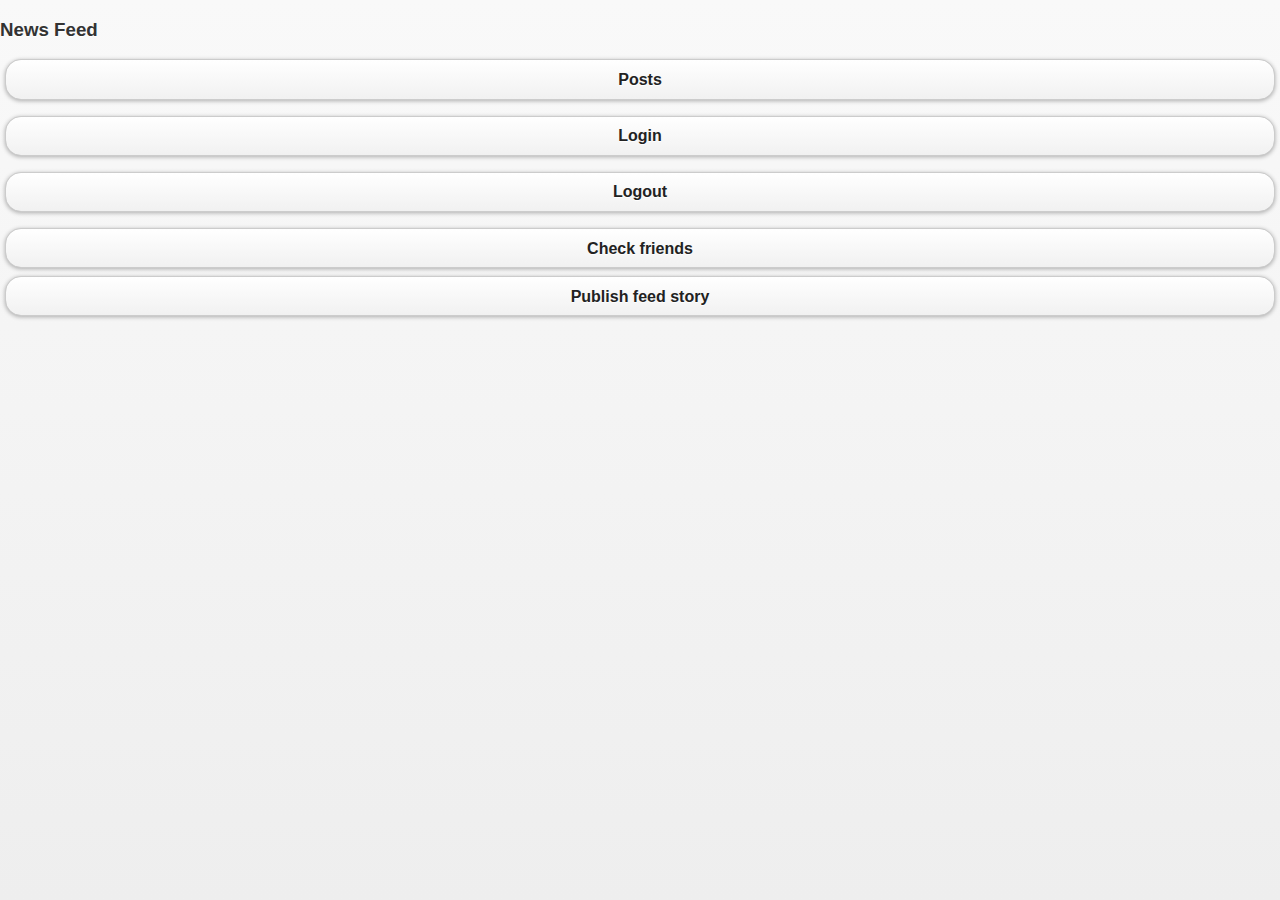
<file: www/index.html>
<!DOCTYPE html>
<html>
  <head>
  <title></title>
  
    <meta name="viewport" content="width=device-width, initial-scale=1.0, maximum-scale=1.0, user-scalable=no;" />
	<meta charset="utf-8">


	<!-- iPad/iPhone specific css below, add after your main css >
	<link rel="stylesheet" media="only screen and (max-device-width: 1024px)" href="ipad.css" type="text/css" />		
	<link rel="stylesheet" media="only screen and (max-device-width: 480px)" href="iphone.css" type="text/css" />		
	-->
	<!-- If your application is targeting iOS BEFORE 4.0 you MUST put json2.js from http://www.JSON.org/json2.js into your www directory and include it here -->
	<script type="text/javascript" charset="utf-8" src="cordova-1.7.0.js"></script>
    <link rel="stylesheet" type="text/css" href="js/jquery.mobile-1.1.0.min.css" />
    <script type="text/javascript" src="js/jquery-1.7.2.min.js"></script> 
    <script type="text/javascript" src="js/jquery.mobile-1.1.0.min.js"></script>
    <script type="text/javascript" src="js/cdv-plugin-fb-connect.js"></script>
    <script type="text/javascript" src="js/facebook_js_sdk.js"></script>
    <script type="text/javascript">


	// If you want to prevent dragging, uncomment this section
	/*
	function preventBehavior(e) 
	{ 
      e.preventDefault(); 
    };
	document.addEventListener("touchmove", preventBehavior, false);
	*/
	
	/* If you are supporting your own protocol, the var invokeString will contain any arguments to the app launch.
	see http://iphonedevelopertips.com/cocoa/launching-your-own-application-via-a-custom-url-scheme.html
	for more details -jm */
	/*
	function handleOpenURL(url)
	{
		// TODO: do something with the url passed in.
	}
	*/
	
	function onBodyLoad()
	{		
		document.addEventListener("deviceready", onDeviceReady, false);
	}
	
	/* When this function is called, Cordova has been initialized and is ready to roll */
	/* If you are supporting your own protocol, the var invokeString will contain any arguments to the app launch.
	see http://iphonedevelopertips.com/cocoa/launching-your-own-application-via-a-custom-url-scheme.html
	for more details -jm */


    </script>
  </head>
  <body>
  	<body>
   <div data-role="page" id="homepage">
        <script>
            document.addEventListener('deviceready', function() {
                                      try {
                                      FB.init({ appId: "152254864868681", nativeInterface: CDV.FB, useCachedDialogs: false });
                                      document.getElementById('data').innerHTML = "";
                                      FB.Event.subscribe('auth.authResponseChange', handleResponseChange); 
                                      } catch (e) {
                                      alert(e);
                                      }
                                      }, false);
            
            </script>
    
        <script>
            function handleReponseChange(response) {
                document.body.className = response.authResponse ? 'connected' : 'not_connected';
                
                if (response.authResponse) {
                    console.log(response);
                    
                    updateUserInfo(response);
                }
            }
            </script>
    
           <script>
               function showPosts() {
                   FB.api('/me/home', function(response) {
                          console.log(response);
                          
                          if (!response.error) {
                          var markup = '';
                          
                          var messages = response.data;
                          
                          for (var i=0; i < messages.length && i < 5; i++) {
                          var message = messages[i];
                          
                          if (typeof message.picture != 'undefined' || 'null') {
                            var postImage = '<img src="' + message.picture + '">';
                          }else{
                            var postImage = '';
                          
                          }
                          
                          markup += '<p>' + postImage + message.message + '<img src="https://graph.facebook.com/' + message.from['id'] + '/picture">' + message.from['name'] + '</p><br>';
                          }
                          
                          document.getElementById('newsfeedposts').innerHTML = markup;
                          }
                          });
               }       
               
               </script>
       

       <div id="newsfeedposts">
       <h3>News Feed</h3>
       </div>
       <div id="showposts">
           <p><button onClick="showPosts();">Posts</button></p>
       </div>        
        <div id="login">
            <p><button onClick="login();">Login</button></p>
        </div>
        <div id="logout">
            <p><button  onClick="FB.logout();">Logout</button></p>
        </div>
        
        <script>
            function login() {
                FB.login(
                         function(response) {
                         if (response.session) {
                         alert('logged in');
                         } else {
                         alert('not logged in');
                         }
                         },
                         { scope: "email, status_update, read_stream, user_photo, friends_photo" }
                         );
            }
            </script>
        
        <div id="user-info"></div>
        <script>
            function updateUserInfo(response) {
                FB.api('/me', function(response) {
                       document.getElementById('user-info').innerHTML = '<img src="https://graph.facebook.com/' + response.id + '/picture">' + response.name;
                       });
            }
            </script>
        <a href="#fl" data-role="button" onClick=getUserFriends()> Check friends </a>
        <a href="#post" data-role="button" onclick="publishStory();">Publish feed story</a><br>
    </div>
        
        <div data-role="pages" id="fl">
        <div id="user-friends"></div>
        <script>
            function getUserFriends() {
                FB.api('/me/friends&fields=name,picture', function(response) {
                       console.log(response);
                       
                       if (!response.error) {
                       var markup = '';
                       
                       var friends = response.data;
                       
                       for (var i=0; i < friends.length && i < 25; i++) {
                       var friend = friends[i];
                       
                       markup += '<img src="' + friend.picture + '"> ' + friend.name + '<br>';
                       }
                       
                       document.getElementById('user-friends').innerHTML = markup;
                       }
                       });
            }
            </script>
            <a href="#homepage" data-role="button">Back Home</a><br>
        </div>
        
        <div data-role="pages" id="post">
            <script>
                function publishStory() {
                    FB.ui({
                          method: 'feed'
                          }, 
                          function(response) {
                          console.log('publishStory response: ', response);
                          });
                    return false;
                }
                </script>
            <a href="#homepage" data-role="button">Back Home</a><br>
        </div>
        <style>
            body.connected #login { display: none; }
            body.connected #logout { display: block; }
            body.not_connected #login { display: block; }
            body.not_connected #logout { display: none; }
        </style>
  </body>
</html>
</file>
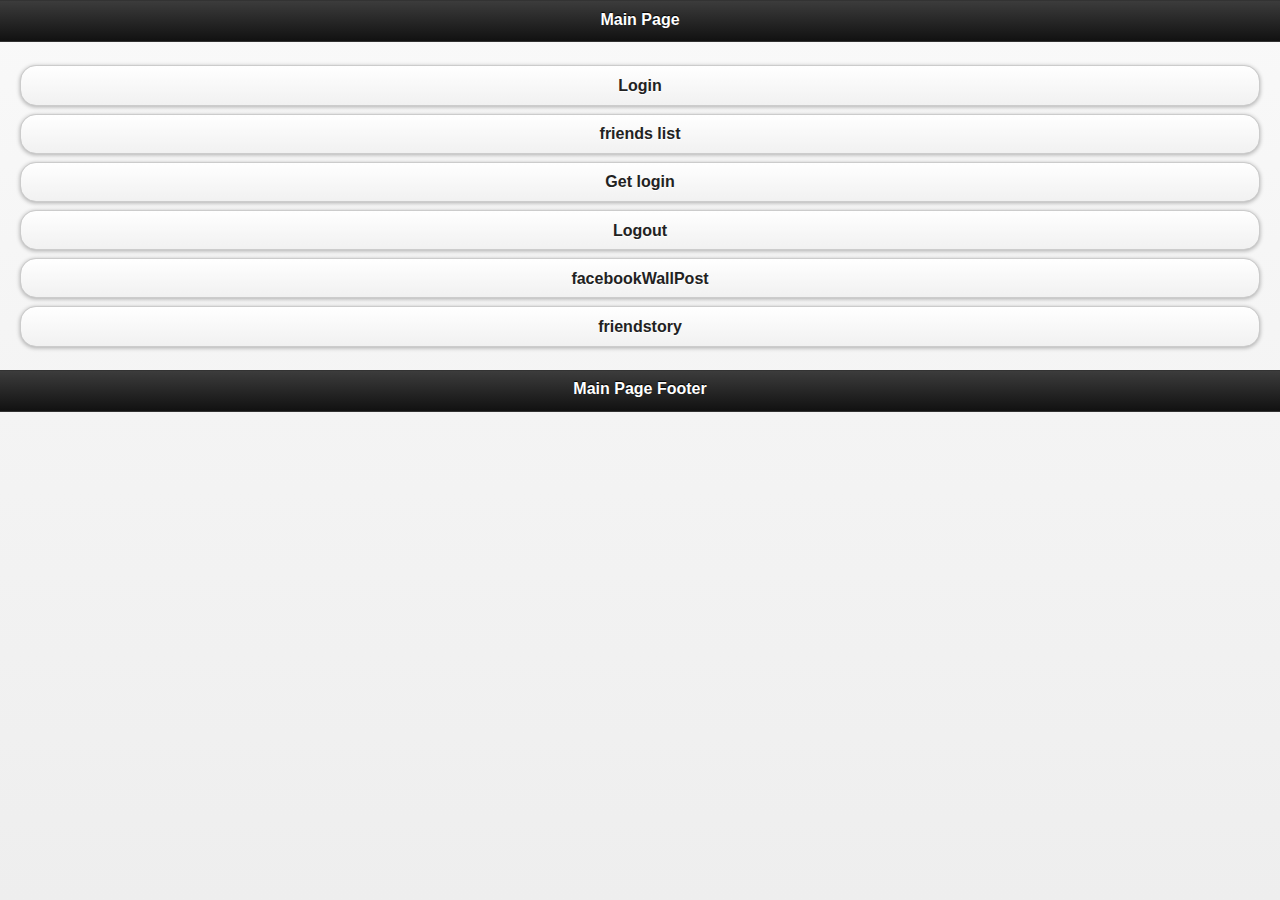
<file: www/friends.html>
<!DOCTYPE html>
<html>
  <head>
  <title></title>
  
    <meta name="viewport" content="width=device-width, initial-scale=1.0, maximum-scale=1.0, user-scalable=no;" />
	<meta charset="utf-8">


	<!-- iPad/iPhone specific css below, add after your main css >
	<link rel="stylesheet" media="only screen and (max-device-width: 1024px)" href="ipad.css" type="text/css" />		
	<link rel="stylesheet" media="only screen and (max-device-width: 480px)" href="iphone.css" type="text/css" />		
	-->
	<!-- If your application is targeting iOS BEFORE 4.0 you MUST put json2.js from http://www.JSON.org/json2.js into your www directory and include it here -->
	<script type="text/javascript" charset="utf-8" src="cordova-1.7.0.js"></script>
    <link rel="stylesheet" type="text/css" href="js/jquery.mobile-1.1.0.min.css" />
    <script type="text/javascript" src="js/jquery-1.7.2.min.js"></script> 
    <script type="text/javascript" src="js/jquery.mobile-1.1.0.min.js"></script>
    <script type="text/javascript" src="js/cdv-plugin-fb-connect.js"></script>
    <script type="text/javascript" src="js/facebook_js_sdk.js"></script>
    <script type="text/javascript" src="js/functions.js"></script>
    <script type="text/javascript">


	// If you want to prevent dragging, uncomment this section
	/*
	function preventBehavior(e) 
	{ 
      e.preventDefault(); 
    };
	document.addEventListener("touchmove", preventBehavior, false);
	*/
	
	/* If you are supporting your own protocol, the var invokeString will contain any arguments to the app launch.
	see http://iphonedevelopertips.com/cocoa/launching-your-own-application-via-a-custom-url-scheme.html
	for more details -jm */
	/*
	function handleOpenURL(url)
	{
		// TODO: do something with the url passed in.
	}
	*/
	
	function onBodyLoad()
	{		
		document.addEventListener("deviceready", onDeviceReady, false);
	}
	
	/* When this function is called, Cordova has been initialized and is ready to roll */
	/* If you are supporting your own protocol, the var invokeString will contain any arguments to the app launch.
	see http://iphonedevelopertips.com/cocoa/launching-your-own-application-via-a-custom-url-scheme.html
	for more details -jm */
    
    </script>
  </head>
  <body>
     <div data-role="page" id="mainpage"> 
          <div data-role="header"> 
               <h1> Main Page </h1>
          </div>
          <div data-role="content">
          	<button onclick="login()">Login</button>
          	<a href="#friendslist" data-role="button" onClick=buttonDemo()> friends list </a>
          	<button onclick="getLoginStatus()">Get login</button>
          	<button onclick="logout()">Logout</button>
          	<button onclick="facebookWallPost()">facebookWallPost</button>
          	<button onclick="publishStoryFriend()">friendstory</button>
          </div>
          
          <div data-role="footer"> 
               <h1> Main Page Footer </h1>
          </div>
          
     </div>
 
     <div data-role="page" id="friendslist">
      
          <div data-role="header"> 
               <h1> Content Page </h1>
          </div>
          
          <div data-role="content">
          	<button onclick="me()">Display Friends</button>
          	<a href="#mainpage" data-role="button" onClick=buttonDemo()> Back to Main Page </a>
          </div>
          
          <div data-role="footer"> 
               <h1> Content Page Footer </h1>
          </div>
          
     </div>
  </body>
</html>
</file>
